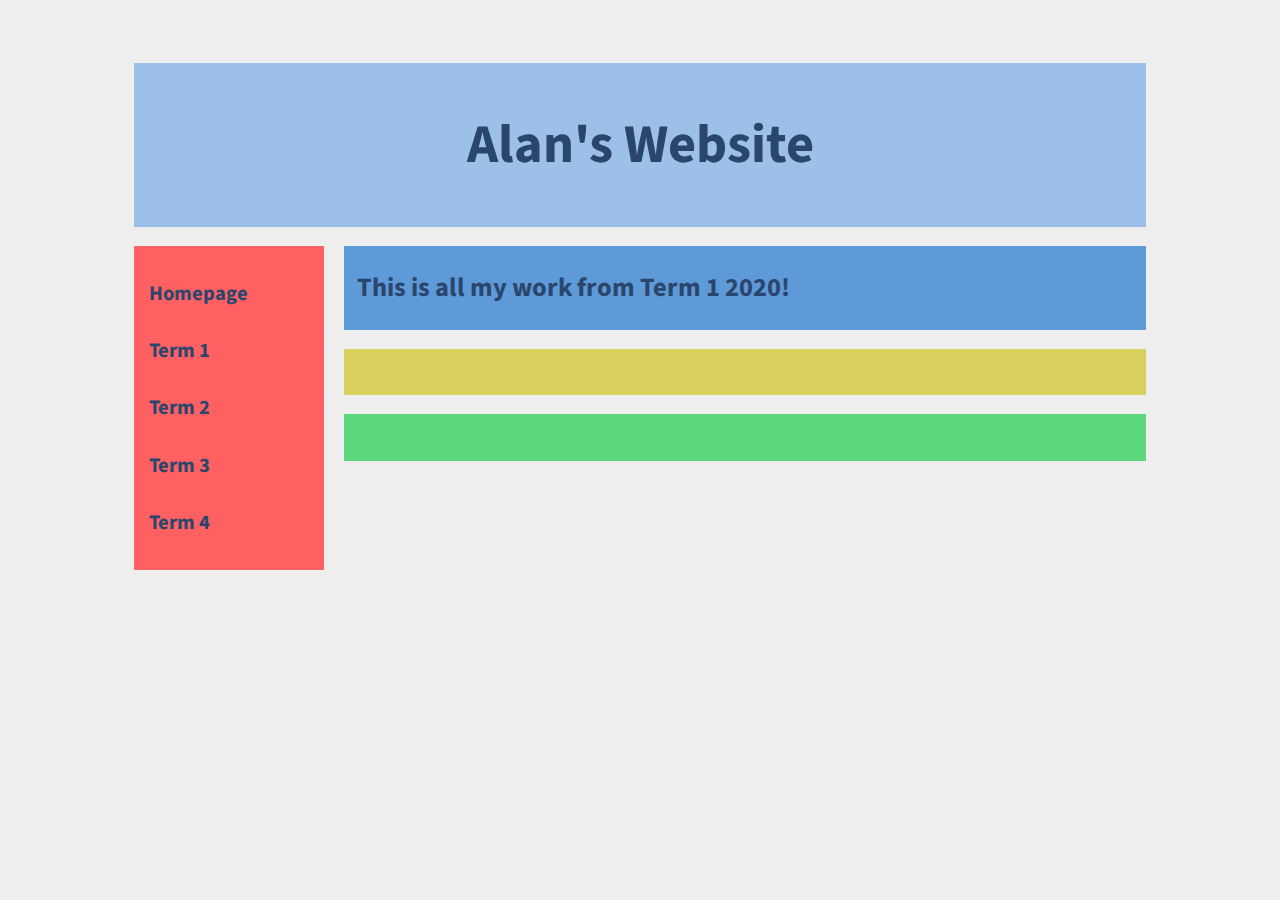
<file: term-1.html>
<!DOCTYPE html><html lang="en"><head>
    <link rel="stylesheet" type="text/css" href="style.css">
    <!-- Fonts:Roboto, Source Sans Pro -->  
    <link href="https://fonts.googleapis.com/css?family=Roboto|Source+Sans+Pro&amp;display=swap" rel="stylesheet">
    <meta charset="utf-8">
    <!-- https://daneden.github.io/animate.css/ to setup animations, add to div -->
    <link rel="stylesheet" href="animate.css">
    <!-- Activate WOW, timing animations https://www.delac.io/wow/index.html -->
    <script src="wow.min.js"></script> 
    <script>new WOW().init();</script>
    <title>Term 1</title>
  </head>
  <body>
    <!-- Start -->
    <div id="container">
      
        <!-- Header -->
      <div id="header" class="wow fadeIn " data-wow-delay="0.5s">
       <h1> Alan's Website </h1>
      </div>
      
      
      <!-- Navigation -->
      <div id="nav" class="wow fadeIn" data-wow-delay="0.65s">
        <ul><h3>
          <li><a href="index.html">Homepage</a></li>
          <li><a href="term-1.html">Term 1</a></li>
          <li><a href="term-2.html">Term 2</a></li>
          <li><a href="term-3.html">Term 3</a></li>
          <li><a href="term-4.html">Term 4</a></li>
          
        </h3></ul>
        
      </div>
      
        <!-- Main Content -->
      <div id="main" class="wow fadeIn" data-wow-delay="0.75s">
        <h2>
          This is all my work from Term 1 2020!
        </h2>
      </div>
      
      <div id="infoBox" class="wow fadeIn" data-wow-delay="0.85s">
        <h2>
        </h2> 
      </div>  
      
      
      <div id="showcase" class="wow fadeIn" data-wow-delay="0.95s">
        <h2>
        </h2>
      </div> 
    </div>
    
    <!-- End -->
  

</body></html>
</file>
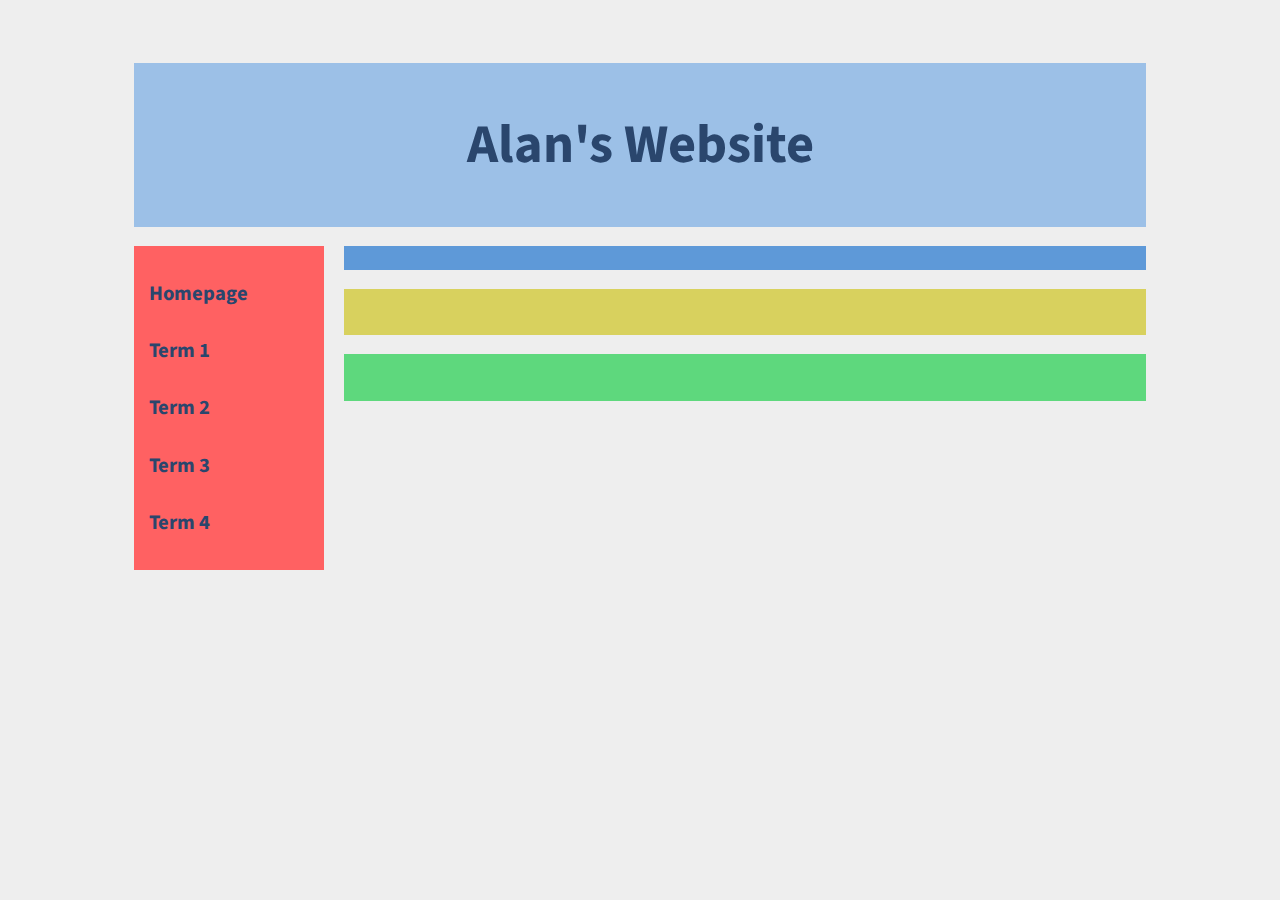
<file: term-2.html>
<!DOCTYPE html><html lang="en"><head>
    <link rel="stylesheet" type="text/css" href="style.css">
    <!-- Fonts:Roboto, Source Sans Pro -->  
    <link href="https://fonts.googleapis.com/css?family=Roboto|Source+Sans+Pro&amp;display=swap" rel="stylesheet">
    <meta charset="utf-8">
    <!-- https://daneden.github.io/animate.css/ to setup animations, add to div -->
    <link rel="stylesheet" href="animate.css">
    <!-- Activate WOW, timing animations https://www.delac.io/wow/index.html -->
    <script src="wow.min.js"></script> 
    <script>new WOW().init();</script>
    <title>Term 2</title>
  </head>
  <body>
    <!-- Start -->
    <div id="container">
      
        <!-- Header -->
      <div id="header" class="wow fadeIn " data-wow-delay="0.5s">
       <h1> Alan's Website </h1>
      </div>
      
      
      <!-- Navigation -->
      <div id="nav" class="wow fadeIn" data-wow-delay="0.65s">
        <ul><h3>
          <li><a href="index.html">Homepage</a></li>
          <li><a href="term-1.html">Term 1</a></li>
          <li><a href="term-2.html">Term 2</a></li>
          <li><a href="term-3.html">Term 3</a></li>
          <li><a href="term-4.html">Term 4</a></li>
          
        </h3></ul>
        
      </div>
      
        <!-- Main Content -->
      <div id="main" class="wow fadeIn" data-wow-delay="0.75s">
        <h2>
        </h2>
      </div>
      
      <div id="infoBox" class="wow fadeIn" data-wow-delay="0.85s">
        <h2>
        </h2> 
      </div>  
      
      
      <div id="showcase" class="wow fadeIn" data-wow-delay="0.95s">
        <h2>
        </h2>
      </div> 
    </div>
    
    <!-- End -->
  

</body></html>
</file>
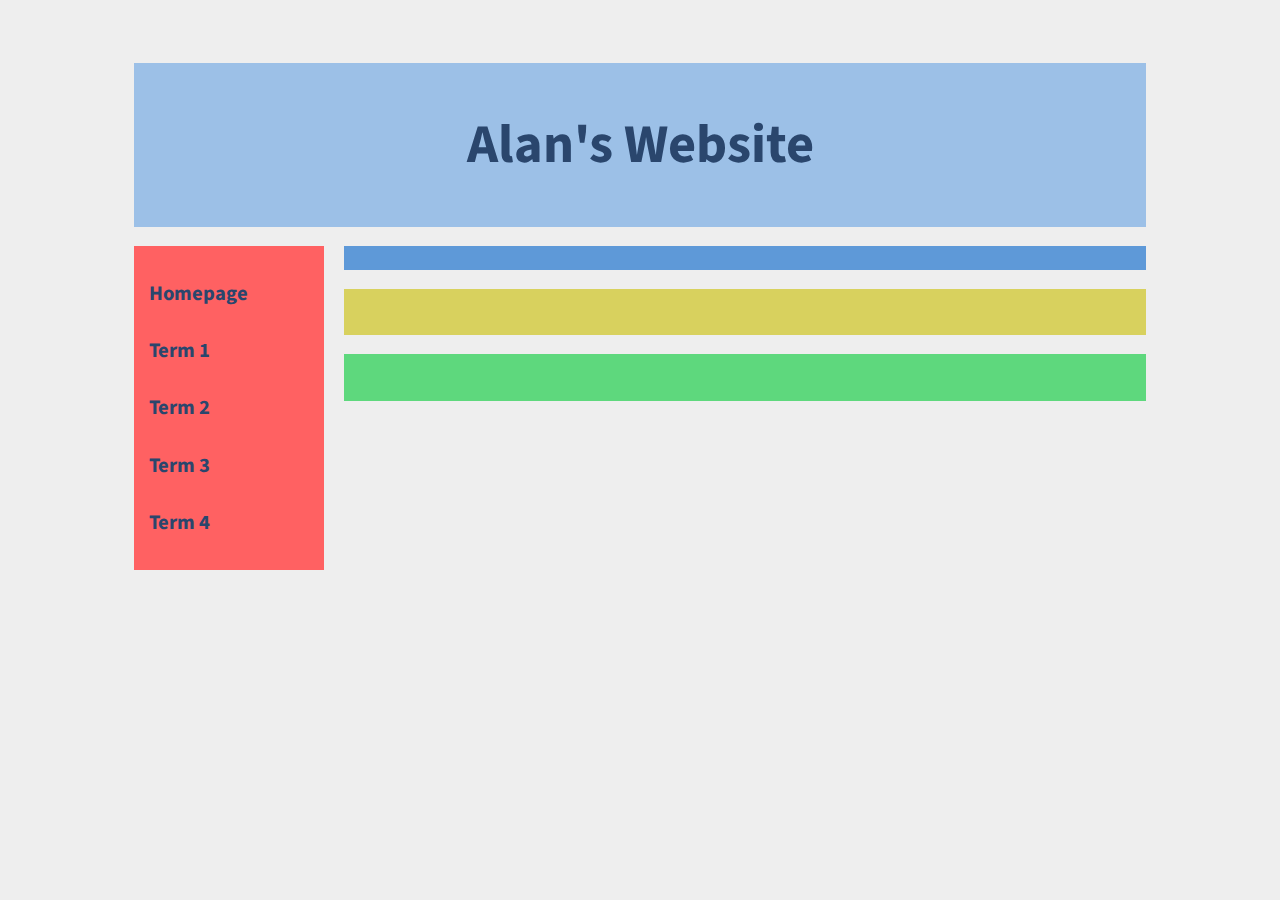
<file: term-3.html>
<!DOCTYPE html><html lang="en"><head>
    <link rel="stylesheet" type="text/css" href="style.css">
    <!-- Fonts:Roboto, Source Sans Pro -->  
    <link href="https://fonts.googleapis.com/css?family=Roboto|Source+Sans+Pro&amp;display=swap" rel="stylesheet">
    <meta charset="utf-8">
    <!-- https://daneden.github.io/animate.css/ to setup animations, add to div -->
    <link rel="stylesheet" href="animate.css">
    <!-- Activate WOW, timing animations https://www.delac.io/wow/index.html -->
    <script src="wow.min.js"></script> 
    <script>new WOW().init();</script>
    <title>Term 3</title>
  </head>
  <body>
    <!-- Start -->
    <div id="container">
      
        <!-- Header -->
      <div id="header" class="wow fadeIn " data-wow-delay="0.5s">
       <h1> Alan's Website </h1>
      </div>
      
      
      <!-- Navigation -->
      <div id="nav" class="wow fadeIn" data-wow-delay="0.65s">
        <ul><h3>
          <li><a href="index.html">Homepage</a></li>
          <li><a href="term-1.html">Term 1</a></li>
          <li><a href="term-2.html">Term 2</a></li>
          <li><a href="term-3.html">Term 3</a></li>
          <li><a href="term-4.html">Term 4</a></li>
          
        </h3></ul>
        
      </div>
      
        <!-- Main Content -->
      <div id="main" class="wow fadeIn" data-wow-delay="0.75s">
        <h2>
        </h2>
      </div>
      
      <div id="infoBox" class="wow fadeIn" data-wow-delay="0.85s">
        <h2>
        </h2> 
      </div>  
      
      
      <div id="showcase" class="wow fadeIn" data-wow-delay="0.95s">
        <h2>
        </h2>
      </div> 
    </div>
    
    <!-- End -->
  

</body></html>
</file>
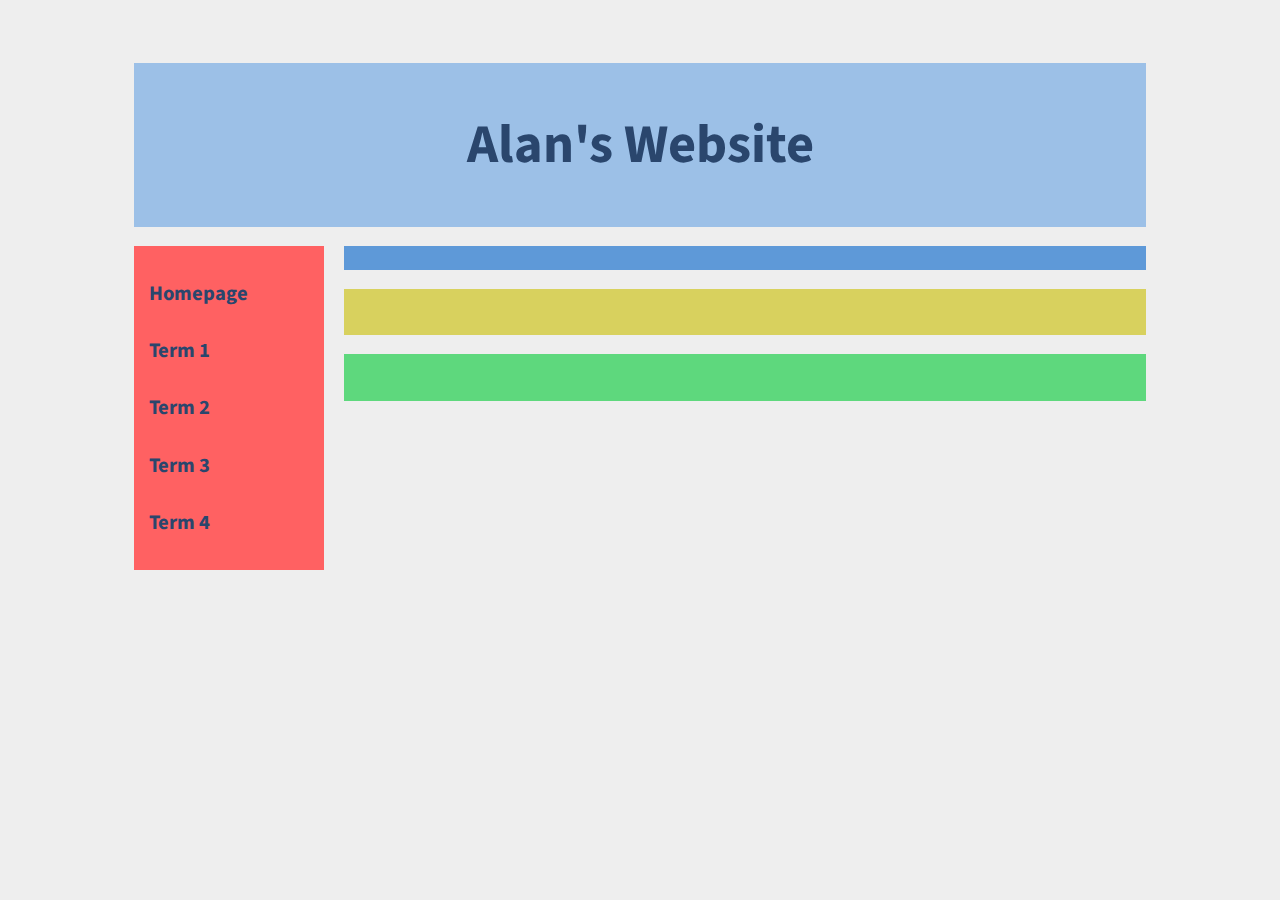
<file: term-4.html>
<!DOCTYPE html><html lang="en"><head>
    <link rel="stylesheet" type="text/css" href="style.css">
    <!-- Fonts:Roboto, Source Sans Pro -->  
    <link href="https://fonts.googleapis.com/css?family=Roboto|Source+Sans+Pro&amp;display=swap" rel="stylesheet">
    <meta charset="utf-8">
    <!-- https://daneden.github.io/animate.css/ to setup animations, add to div -->
    <link rel="stylesheet" href="animate.css">
    <!-- Activate WOW, timing animations https://www.delac.io/wow/index.html -->
    <script src="wow.min.js"></script> 
    <script>new WOW().init();</script>
    <title>Term 4</title>
  </head>
  <body>
    <!-- Start -->
    <div id="container">
      
        <!-- Header -->
      <div id="header" class="wow fadeIn " data-wow-delay="0.5s">
       <h1> Alan's Website </h1>
      </div>
      
      
      <!-- Navigation -->
      <div id="nav" class="wow fadeIn" data-wow-delay="0.65s">
        <ul><h3>
          <li><a href="index.html">Homepage</a></li>
          <li><a href="term-1.html">Term 1</a></li>
          <li><a href="term-2.html">Term 2</a></li>
          <li><a href="term-3.html">Term 3</a></li>
          <li><a href="term-4.html">Term 4</a></li>
          
        </h3></ul>
        
      </div>
      
        <!-- Main Content -->
      <div id="main" class="wow fadeIn" data-wow-delay="0.75s">
        <h2>
        </h2>
      </div>
      
      <div id="infoBox" class="wow fadeIn" data-wow-delay="0.85s">
        <h2>
        </h2> 
      </div>  
      
      
      <div id="showcase" class="wow fadeIn" data-wow-delay="0.95s">
        <h2>
        </h2>
      </div> 
    </div>
    
    <!-- End -->
  

</body></html>
</file>
<file: style.css>
/*notes
Margin and Padding: (top) (right) (bottom) (left)
Adding padding to main/nav will mean changing the margin +/- (x) to align both boxes.
Width and float allow the boxes to be next to eachother
# To cover an id, . To cover a class eg: #header
You can edit specific lines of code by combining the class and id eg:#main.title
*/

body{
  background-color:#EEE;/*Kinda white but better than white #EEE*/
  font-family: 'Source Sans Pro', sans-serif;
}

#header{
  background-color:#9CC0E7; /*Light Cloud Blue 9CC0E7*/
  text-align: center;
  padding: 0.5%;
  font-size:170%;
  margin: 5% 10% 0;
  color:#2A466D;
}



/*!!!Navigation CSS start!!!*/

/*To change the whole box*/
#nav{
  background-color:#FF6162;
  float:left;
  width:15%;
  margin:1.5% 0 0 10%;
}
/*To change elements that relate to the list*/
#nav ul{
  padding:0%;
  margin:0%;
  width:150%;
  list-style-type:none;
}
/*To change the text*/
#nav a{
  display:block;
  padding:5%;
  text-decoration:none;
  color:#2A466D;
  font-size:110%;
}
/*To change the text upon hover*/
#nav a:hover {
  color:#00A0C6; 
  background-color:#EEE;
}

/*!!!Navigation CSS end!!!*/

/*!!!Info Boxes Start!!!*/

#main{
  background-color:#5e99d8; /*Light Blue #5e99d8*/
  width:61.4%;
  float:right;
  color:#2A466D; /*Royal Blue 2A466D*/
  padding:0.1% 1% 0.1% 1%;
  margin:1.5% 10% 0 0;
  font-size:110%;
}

#infoBox{
  background-color:#D8D15E; /*Light Blue #5e99d8*/
  width:61.4%;
  float:right;
  color:#2A466D; /*Royal Blue 2A466D*/
  padding: 0.1% 1% 2% 1%;
  margin:1.5% 10% 0 0;
}
/*Info Boxes End*/

iframe{
  width:100%;
}


/*Pictures and Old work showcase start!!*/
#showcase{
  background-color:#5ED87D; /*Light Blue #5e99d8*/
  width:61.4%;
  float:right;
  color:#2A466D; /*Royal Blue 2A466D*/
  padding: 0.1% 1% 2% 1%;
  margin:1.5% 10% 5% 0;
  transition:0.5s;
  background-size:100%;
}
#showcase img{
  width:40%;
  padding: 2% 2% 2% 2%;
}
/*Pictures and Old owrk showcase end!!*/
</file>
